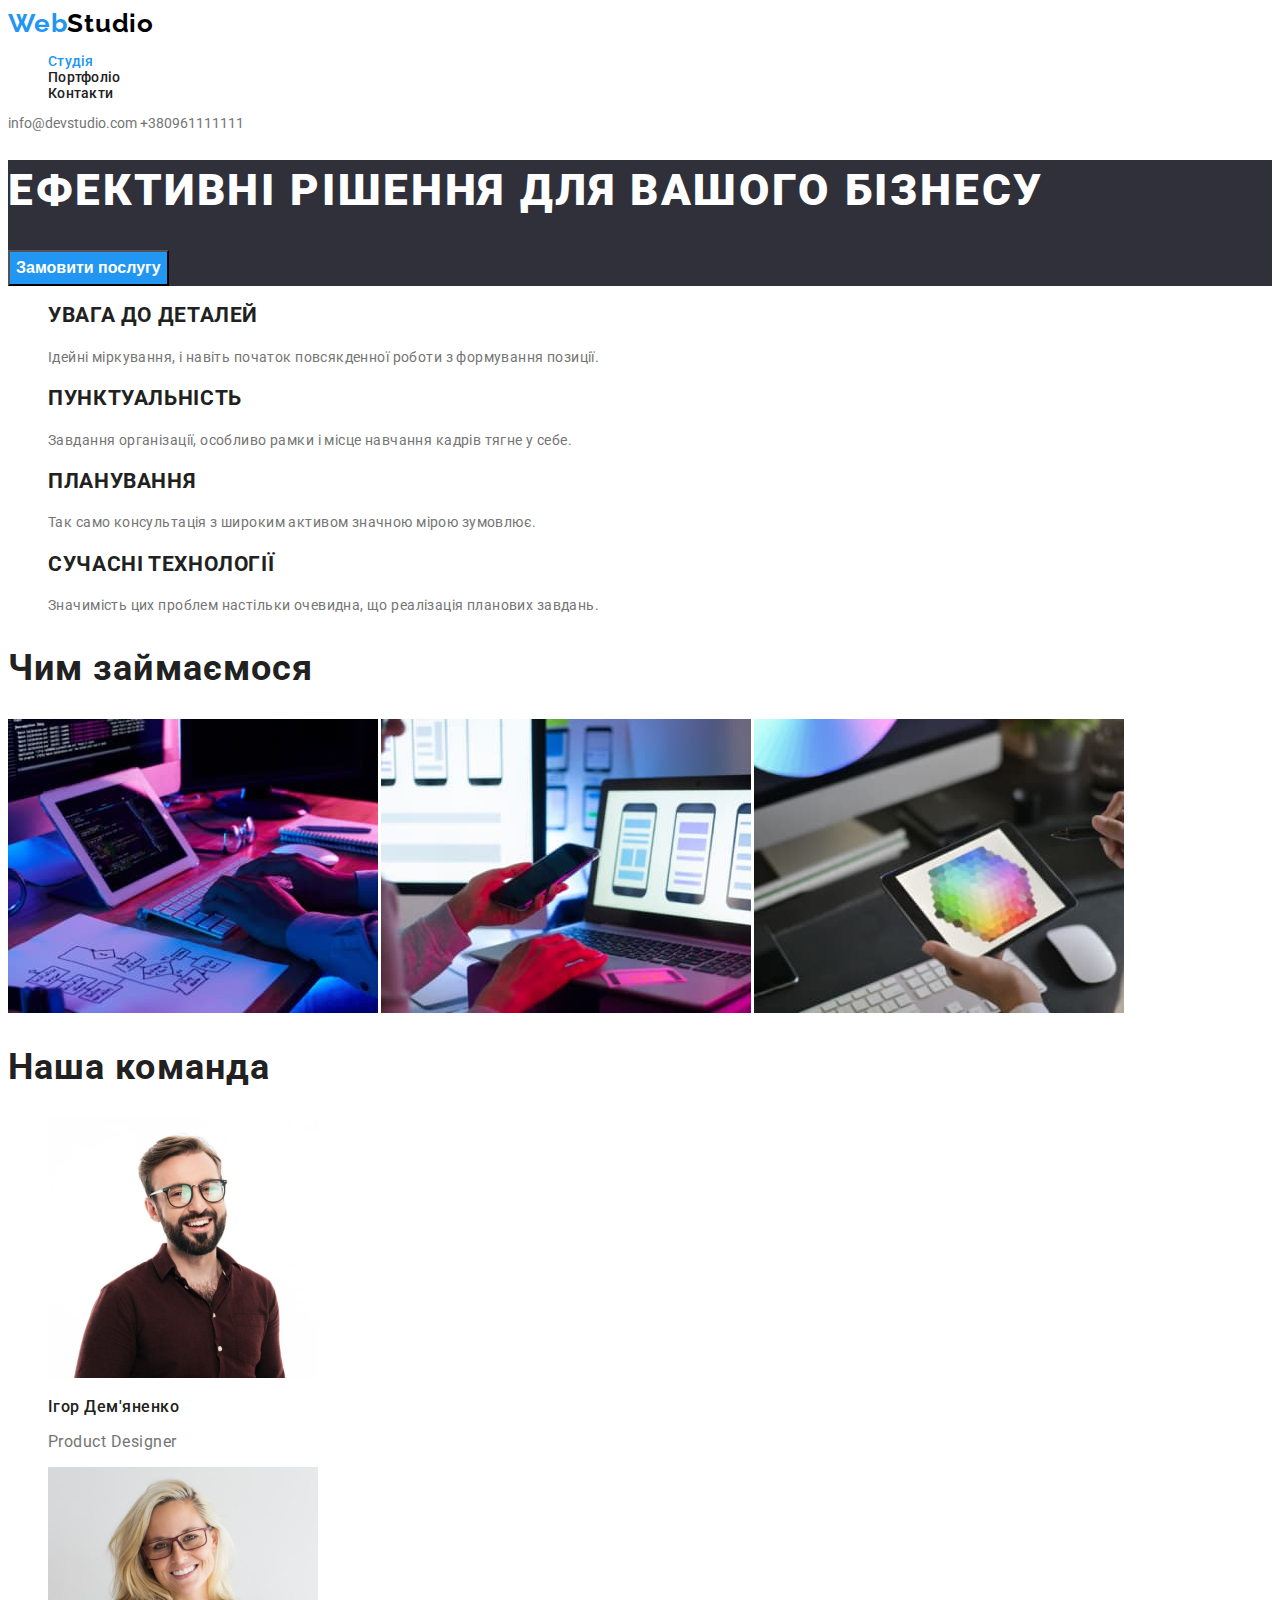
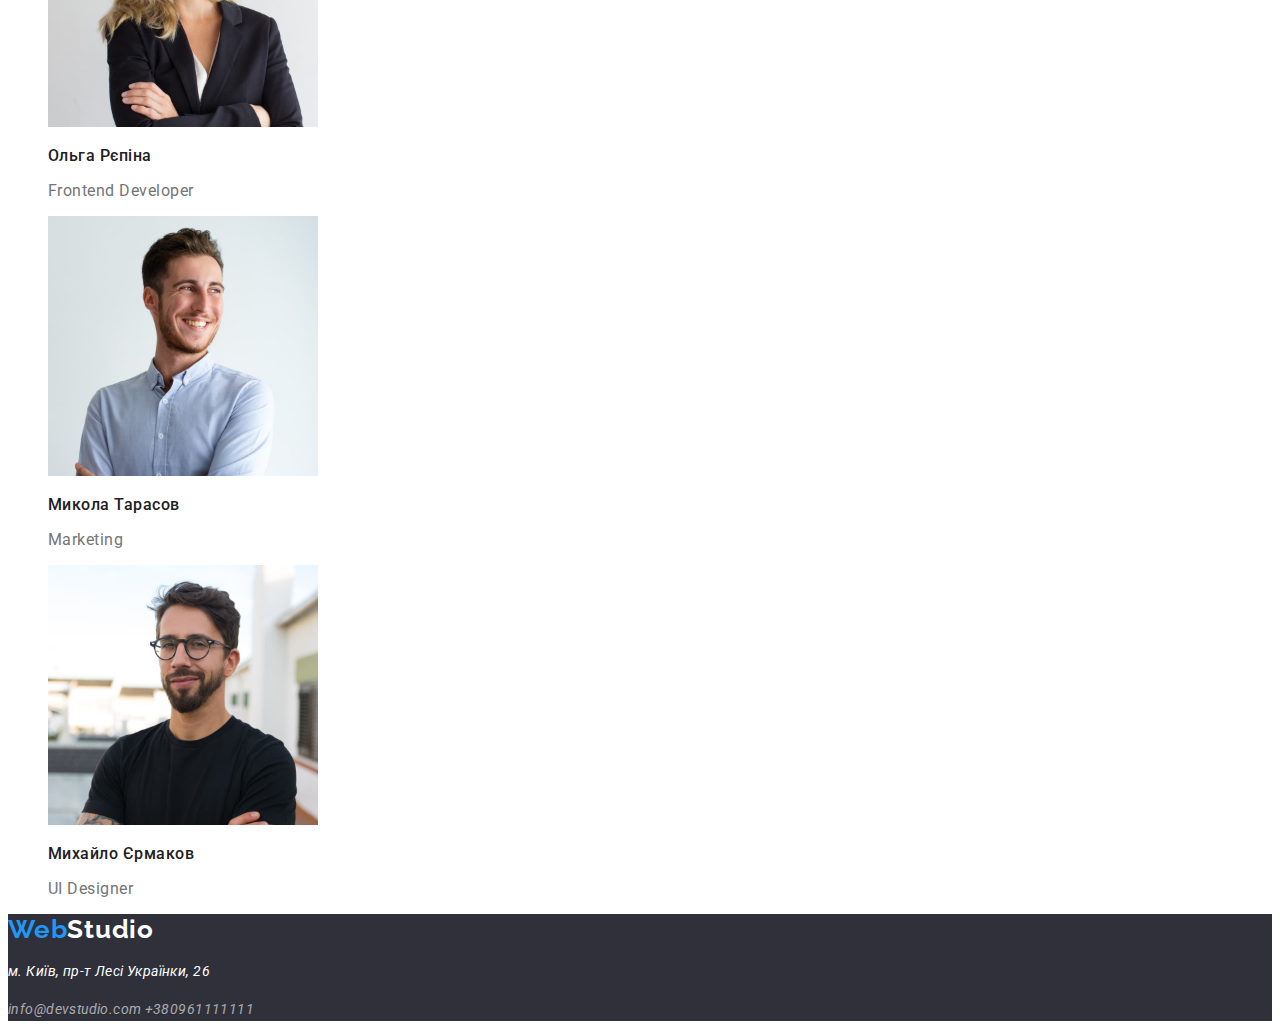
<file: index.html>
<!DOCTYPE html>
<html lang="uk">
  <head>
    <meta charset="UTF-8" />
    <meta http-equiv="X-UA-Compatible" content="IE=edge" />
    <meta name="viewport" content="width=device-width, initial-scale=1.0" />
    <title>Document</title>
    <link rel="preconnect" href="https://fonts.googleapis.com" />
    <link rel="preconnect" href="https://fonts.gstatic.com" crossorigin />
    <link
      href="https://fonts.googleapis.com/css2?family=Raleway:wght@700&family=Roboto:wght@400;500;700;900&display=swap"
      rel="stylesheet"
    />
    <link rel="stylesheet" href="css/styles.css" />
  </head>
  <body class="body">
    <header>
      <!-- logo-heder -->

      <a
        href="https://bodia0210.github.io/goit-markup-hw-01/"
        class="logo-heder"
        >Web<span>Studio</span>
      </a>

      <!--navimenu-->

      <nav>
        <ul class="site-nav">
          <li><a href="#" class="link">Студія</a></li>
          <li><a href="./portfolio.html">Портфоліо</a></li>
          <li><a href="#">Контакти</a></li>
        </ul>
      </nav>

      <a href="mailto:info@devstudio.com " class="contacts"
        >info@devstudio.com</a
      >
      <a href="tel:+380961111111" class="contacts">+380961111111</a>
    </header>
    <main>
      <!--hero-->

      <section class="hero">
        <h1 class="hero-title">Ефективні рішення для вашого бізнесу</h1>
        <button type="button" class="hero-button">Замовити послугу</button>
      </section>

      <!--features-->

      <section class="fetures">
        <ul>
          <li>
            <h2 class="fetures-title">УВАГА ДО ДЕТАЛЕЙ</h2>
            <p class="fetures-text">
              Ідейні міркування, і навіть початок повсякденної роботи з
              формування позиції.
            </p>
          </li>
          <li>
            <h2 class="fetures-title">ПУНКТУАЛЬНІСТЬ</h2>
            <p class="fetures-text">
              Завдання організації, особливо рамки і місце навчання кадрів тягне
              у себе.
            </p>
          </li>
          <li>
            <h2 class="fetures-title">ПЛАНУВАННЯ</h2>
            <p class="fetures-text">
              Так само консультація з широким активом значною мірою зумовлює.
            </p>
          </li>
          <li>
            <h2 class="fetures-title">СУЧАСНІ ТЕХНОЛОГІЇ</h2>
            <p class="fetures-text">
              Значимість цих проблем настільки очевидна, що реалізація планових
              завдань.
            </p>
          </li>
        </ul>
      </section>

      <!--activity-->

      <section class="activity">
        <h2 class="activity-title">Чим займаємося</h2>
        <img src="images/box1.jpg" alt="printedcod" width="370" />
        <img src="images/box2.jpg" alt="audit37" width="370" />
        <img src="images/box3.jpg" alt="graphics design" width="370" />
      </section>

      <!--our team-->

      <section class="our-team">
        <h2 class="team">Наша команда</h2>
        <figure>
          <img src="images/img11.jpg" alt="igor demianenko" width="270" />
          <figcaption>
            <h3 class="name">Ігор Дем'яненко</h3>
            <p class="position">Product Designer</p>
          </figcaption>
        </figure>
        <figure>
          <img src="images/img12.jpg" alt="olga repina" width="270" />
          <figcaption>
            <h3 class="name">Ольга Рєпіна</h3>
            <p class="position">Frontend Developer</p>
          </figcaption>
        </figure>
        <figure>
          <img src="images/img21.jpg" alt="mikola tarasov" width="270" />
          <figcaption>
            <h3 class="name">Микола Тарасов</h3>
            <p class="position">Marketing</p>
          </figcaption>
        </figure>
        <figure>
          <img src="images/img31.jpg" alt="mihail_ermackov" width="270" />
          <figcaption>
            <h3 class="name">Михайло Єрмаков</h3>
            <p class="position">UI Designer</p>
          </figcaption>
        </figure>
      </section>
    </main>

    <footer>
      <a
        href=" https://bodia0210.github.io/goit-markup-hw-01"
        class="logo-footer"
        >Web<span>Studio</span>
      </a>
      <address>
        <p class="address">м. Київ, пр-т Лесі Українки, 26</p>
        <a href="info@devstudio.com" class="footer-contacts"
          >info@devstudio.com</a
        >
        <a href="tel:+380961111111" class="footer-contacts">+380961111111</a>
      </address>
    </footer>
  </body>
</html>
</file>
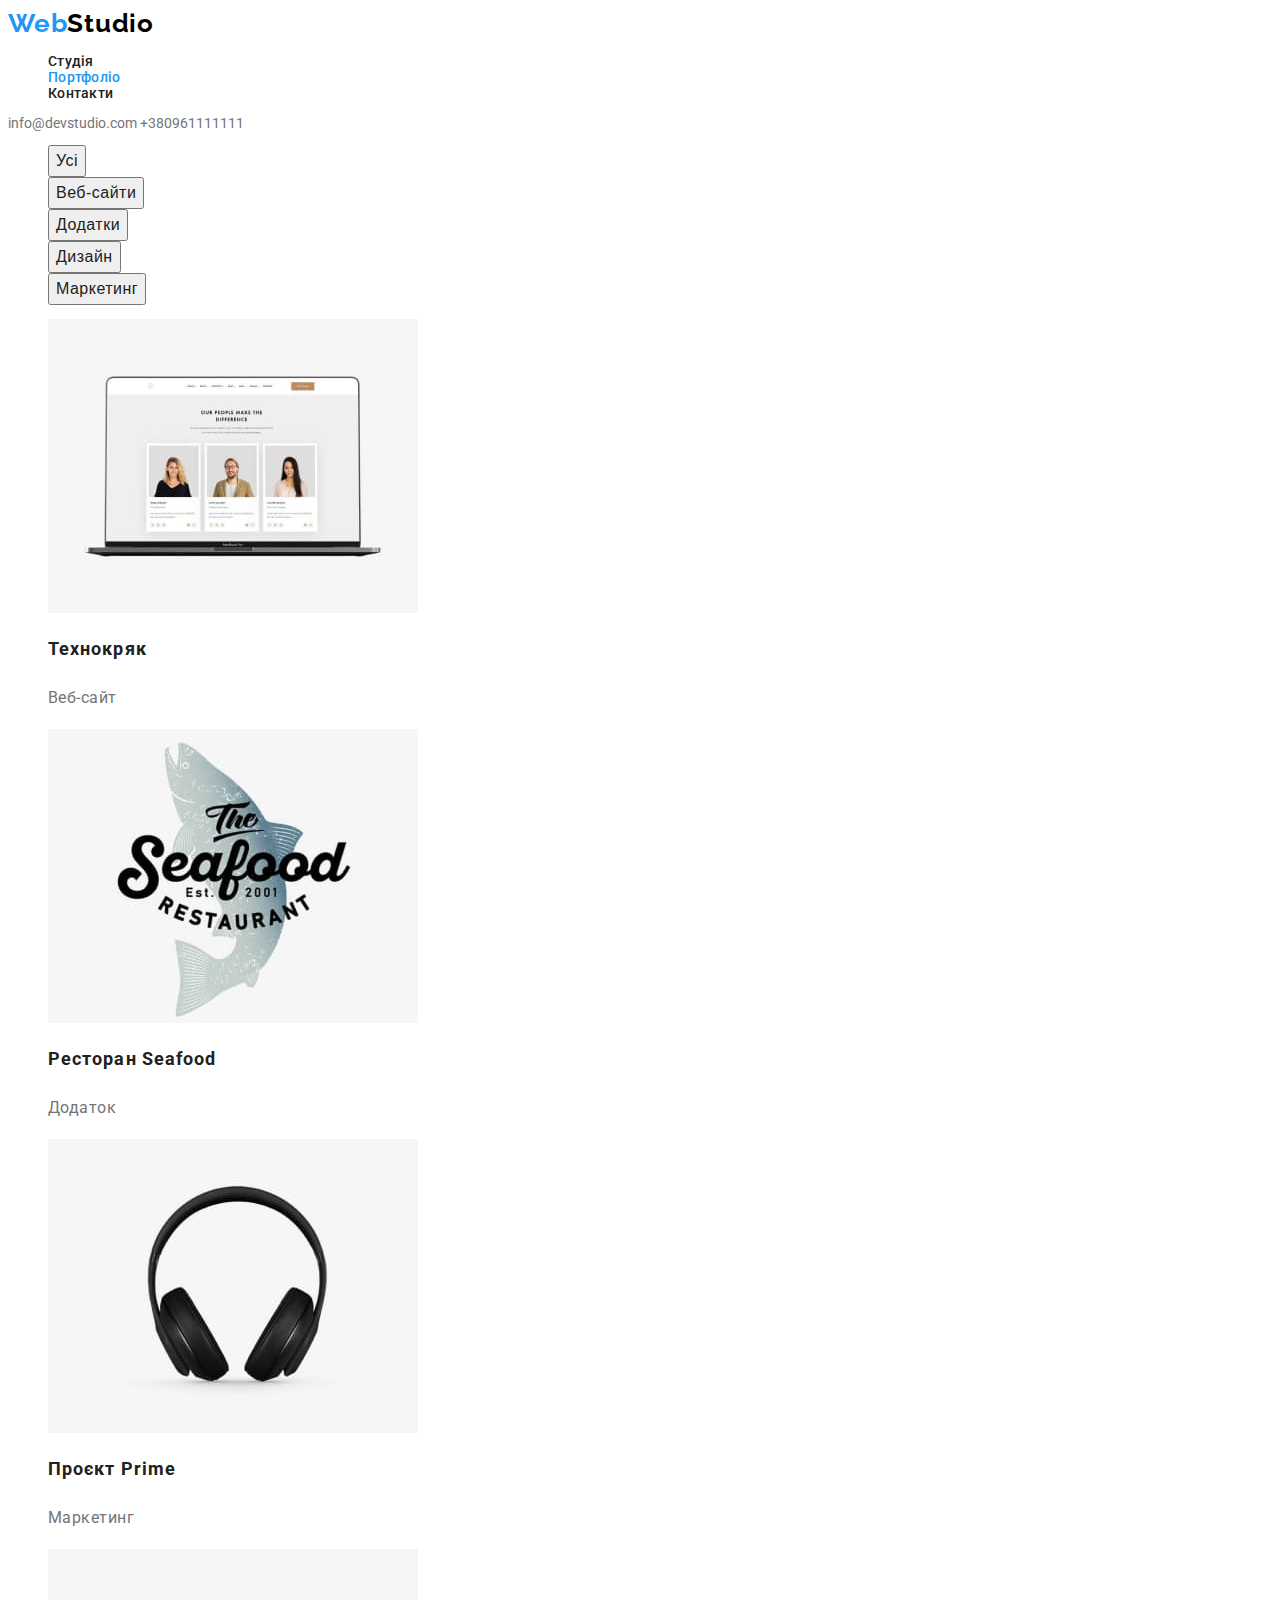
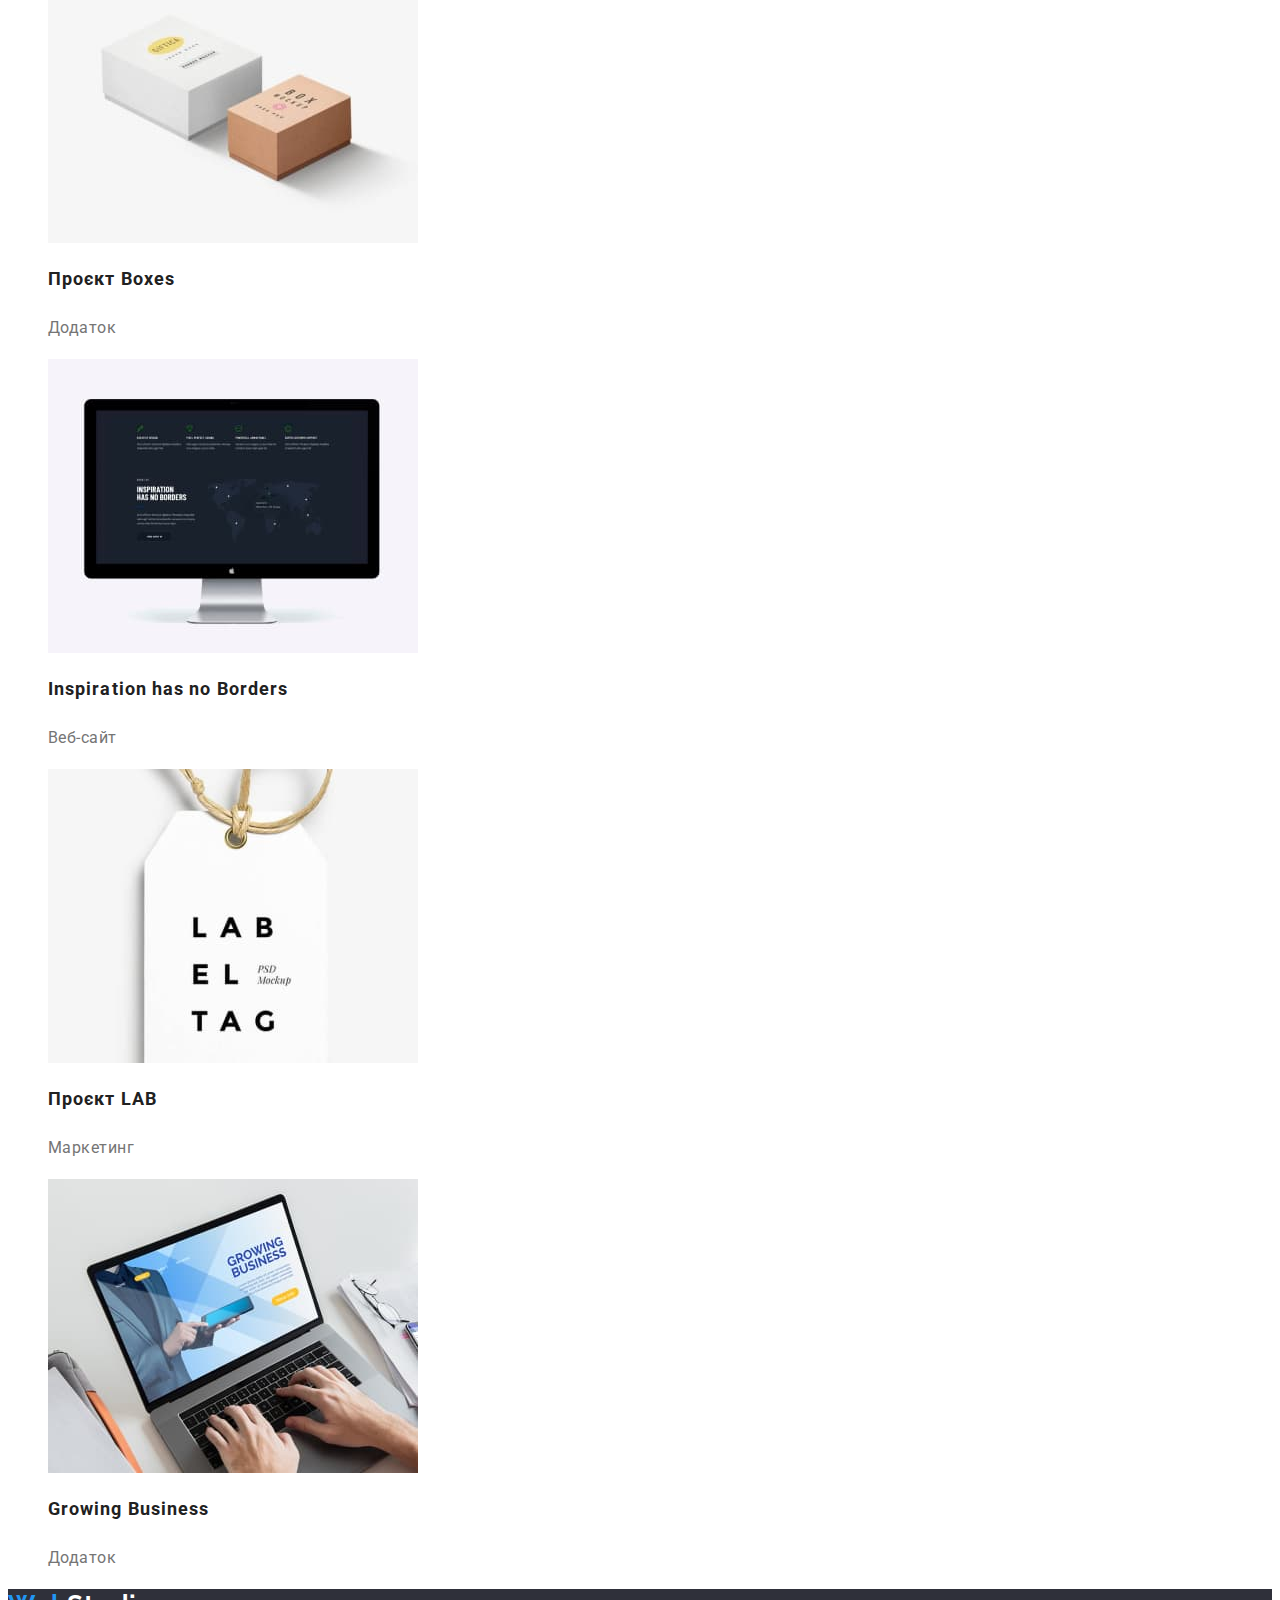
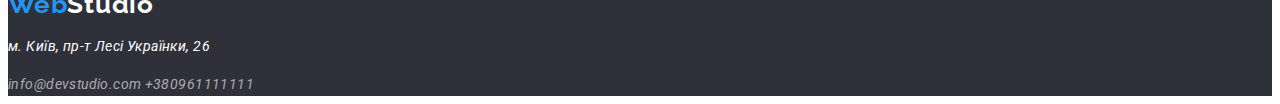
<file: portfolio.html>
<!DOCTYPE html>
<html lang="uk">
  <head>
    <meta charset="UTF-8" />
    <meta http-equiv="X-UA-Compatible" content="IE=edge" />
    <meta name="viewport" content="width=device-width, initial-scale=1.0" />
    <title>Document</title>
    <link rel="preconnect" href="https://fonts.googleapis.com" />
    <link rel="preconnect" href="https://fonts.gstatic.com" crossorigin />
    <link
      href="https://fonts.googleapis.com/css2?family=Raleway:wght@700&family=Roboto:wght@400;500;700;900&display=swap"
      rel="stylesheet"
    />
    <link rel="stylesheet" href="css/styles.css" />
  </head>
  <body class="body">
    <header>
      <!-- logo-heder -->

      <a
        href=" https://bodia0210.github.io/goit-markup-hw-01/ "
        class="logo-heder"
        >Web<span>Studio</span>
      </a>

      <!--navimenu-->

      <nav>
        <ul class="site-nav">
          <li><a href="./index.html">Студія</a></li>
          <li><a href="#" class="link">Портфоліо</a></li>
          <li><a href="#">Контакти</a></li>
        </ul>
      </nav>

      <a href="mailto:info@devstudio.com " class="contacts"
        >info@devstudio.com</a
      >
      <a href="tel:+380961111111" class="contacts">+380961111111</a>
    </header>
    <main>
      <!--hero-->

      <section>
        <!--Button-->

        <h1 hidden>WebStudio</h1>

        <ul>
          <li><button type="button" class="filr-button">Усі</button></li>
          <li><button type="button" class="filr-button">Веб-сайти</button></li>
          <li><button type="button" class="filr-button">Додатки</button></li>
          <li><button type="button" class="filr-button">Дизайн</button></li>
          <li><button type="button" class="filr-button">Маркетинг</button></li>
        </ul>
      </section>
      <!--Foto-->

      <ul>
        <li>
          <a href="">
            <img src="images/portf1.jpg" alt="tehnokriak website" width="370" />
            <h2 class="projeck-name">Технокряк</h2>
            <p class="project-type">Веб-сайт</p>
          </a>
        </li>

        <li>
          <a href="">
            <img src="images/portf3.jpg" alt="Restoran Seafood" width="370" />
            <h2 class="projeck-name">Ресторан Seafood</h2>
            <p class="project-type">Додаток</p>
          </a>
        </li>

        <li>
          <a href="">
            <img src="images/portf4.jpg" alt="Projekt Prime" width="370" />
            <h2 class="projeck-name">Проєкт Prime</h2>
            <p class="project-type">Маркетинг</p>
          </a>
        </li>

        <li>
          <a href="">
            <img src="images/portf5.jpg" alt="Projekt Boxes" width="370" />
            <h2 class="projeck-name">Проєкт Boxes</h2>
            <p class="project-type">Додаток</p>
          </a>
        </li>

        <li>
          <a href="">
            <img
              src="images/portf6.jpg"
              alt="web site Inspiration has no Borders"
              width="370"
            />
            <h2 class="projeck-name">Inspiration has no Borders</h2>
            <p class="project-type">Веб-сайт</p>
          </a>
        </li>

        <li>
          <a href="">
            <img src="images/portf8.jpg" alt="Projekt LAB" width="370" />
            <h2 class="projeck-name">Проєкт LAB</h2>
            <p class="project-type">Маркетинг</p>
          </a>
        </li>

        <li>
          <a href="">
            <img src="images/portf9.jpg" alt="Growing Business" width="370" />
            <h2 class="projeck-name">Growing Business</h2>
            <p class="project-type">Додаток</p>
          </a>
        </li>
      </ul>
    </main>

    <footer>
      <a
        href=" https://bodia0210.github.io/goit-markup-hw-01"
        class="logo-footer"
        >Web<span>Studio</span>
      </a>
      <address>
        <p class="address">м. Київ, пр-т Лесі Українки, 26</p>
        <a href="info@devstudio.com" class="footer-contacts"
          >info@devstudio.com</a
        >
        <a href="tel:+380961111111" class="footer-contacts">+380961111111</a>
      </address>
    </footer>
  </body>
</html>
</file>
<file: css/styles.css>
/* general styles */
:root {
  --main-color: #212121;
  --second-color: #757575;
  --background-color:#ffffff;
}

.body {
font-family: "Roboto", sans-serif;
font-size: 14px;
background-color: var(--background-color);
}

a {
  text-decoration: none;
  color: var(--main-color);
}

a:hover,
a:focus {
  color: #2196f3;
}

ul {
  list-style: none;
}
/* logo-heder */

.logo-heder {
  font-family: "Raleway";
  font-weight: 700;
  font-size: 26px;
  line-height: calc(31 / 26);
  letter-spacing: 0.03em;
  color: #2196f3;
}
.logo-heder > span {
  color: #000000;
}

/* navimenu */

.site-nav {
  font-family: "Roboto";
  font-weight: 500;
  line-height: calc(16 / 14);
  letter-spacing: 0.02em;
}

.site-nav .link {
  color: #2196f3;
}

.contacts {
  color: var(--second-color);
}

/* hero */

.hero {
  background-color: #2f303a;
}

.hero-title {
  font-weight: 900;
  font-size: 44px;
  line-height: calc(60 / 44);
  letter-spacing: 0.06em;
  text-transform: uppercase;
  color: #ffffff;
}

.hero-button {
  cursor: pointer;
  font-weight: 700;
  font-size: 16px;
  line-height: calc(30 / 16);
  color: #ffffff;
  background-color: #2196f3;
}

/* fetures */

.fetures-title {
  font-weight: 700;
  line-height: calc(16 / 14);
  letter-spacing: 0.03em;
  color: var(--main-color);
}

.fetures-text {
  font-weight: 400;
  line-height: calc(24 / 14);
  letter-spacing: 0.03em;
  color: var(--second-color);
}

/* activity */

.activity-title {
  font-weight: 700;
  font-size: 36px;
  line-height: calc(42 / 36);
  letter-spacing: 0.03em;
  color: var(--main-color);
}

/* our team */

.team {
  font-weight: 700;
  font-size: 36px;
  line-height: calc(42 / 36);
  letter-spacing: 0.03em;
  color: var(--main-color);
}

.name {
  font-weight: 500;
  font-size: 16px;
  line-height: calc(19 / 16);
  letter-spacing: 0.03em;
  color: var(--main-color);
}

.position {
  font-weight: 400;
  font-size: 16px;
  line-height: calc(19 / 16);
  letter-spacing: 0.03em;
  color: var(--second-color);
}

/* footer */

footer {
  background-color: #2f303a;
}

.logo-footer {
  font-family: "Raleway";
  font-style: normal;
  font-weight: 700;
  font-size: 26px;
  line-height: calc(31 / 26);
  letter-spacing: 0.03em;
  color: #2196f3;
}

.logo-footer > span {
  color: #ffffff;
}

.address {
  font-weight: 400;
  line-height: calc(24 / 14);
  letter-spacing: 0.03em;
  color: #ffffff;
}

.footer-contacts {
  font-weight: 400;
  line-height: calc(24 / 14);
  letter-spacing: 0.03em;
  color: rgba(255, 255, 255, 0.6);
}

/* portfolio page */

.filr-button {
  cursor: pointer;
  font-weight: 500;
  font-size: 16px;
  line-height: calc(26 / 16);
  letter-spacing: 0.03em;
  color: var(--main-color);
}
.filr-button:hover,
.filr-button:focus {
  background-color: #2196f3;
  color: #ffffff;
}

.projeck-name {
  font-weight: 700;
  font-size: 18px;
  line-height: calc(36 / 18);
  letter-spacing: 0.06em;
  color: var(--main-color);
}

.project-type {
  font-weight: 400;
  font-size: 16px;
  line-height: calc(30 / 16);
  letter-spacing: 0.03em;
  color: var(--second-color);
}
</file>
